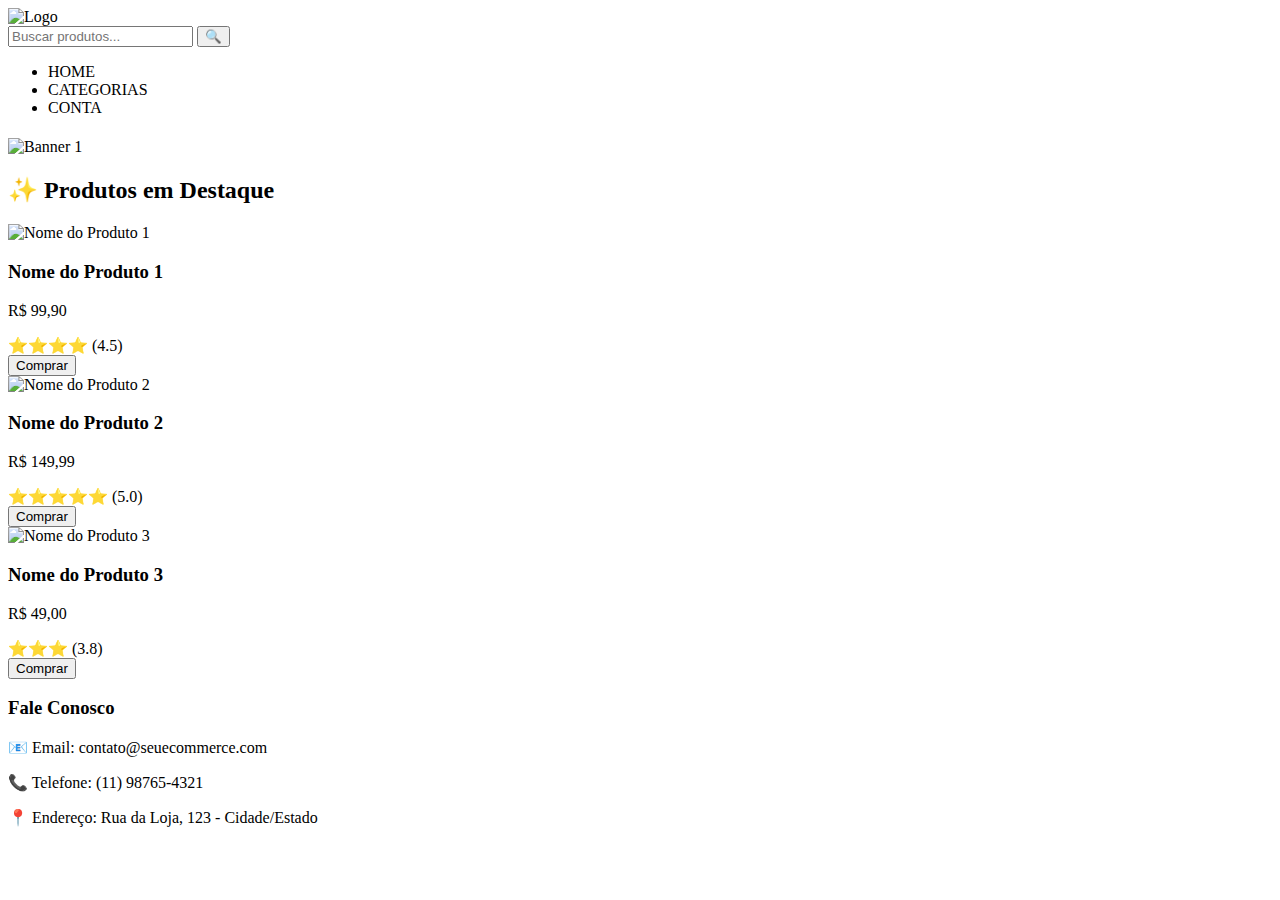
<file: src/main/resources/templates/index.html>
<!DOCTYPE html>
<html lang="en">
<head>
    <meta charset="UTF-8">
    <meta name="viewport" content="width=device-width, initial-scale=1.0">
    <title>Home | E-commerce</title>
    <link rel="stylesheet" th:href="@{/css/common.css}">
    <link rel="stylesheet" th:href="@{/css/index.css}">
</head>
<body>
    <header class="header">
        <a th:href="@{/}"><div class="header-logo"><img th:src="@{/img/logo.png}" alt="Logo" id="logo"></div></a>
        <div class="header-search">
            <input type="search" placeholder="Buscar produtos...">
            <button>🔍</button>
        </div>
        <nav class="header-nav">
            <ul>
                <li><a th:href="@{/}">HOME</a></li>
                <li><a th:href="@{/categorias}">CATEGORIAS</a></li>
                <li><a th:href="@{/conta}">CONTA</a></li>
            </ul>
        </nav>
    </header>

    <h1></h1>

    <section class="hero-banner">
        <div class="slider-container">
            <div class="slide active">
                <img th:src="@{/img/product_placeholder.png}" alt="Banner 1">
            </div>
            </div>
    </section>

    <section class="product-grid">
        <h2 class="section-title">✨ Produtos em Destaque</h2>
        <div class="products-container">
            <div class="product-card">
                <img th:src="@{/img/product_placeholder.png}" alt="Nome do Produto 1">
                <h3 class="product-name">Nome do Produto 1</h3>
                <p class="product-price">R$ 99,90</p>
                <div class="product-rating">⭐⭐⭐⭐ (4.5)</div>
                <button class="add-to-cart"><a th:href="@{/produto}">Comprar</a></button>
            </div>
            <div class="product-card">
                <img th:src="@{/img/product_placeholder.png}" alt="Nome do Produto 2">
                <h3 class="product-name">Nome do Produto 2</h3>
                <p class="product-price">R$ 149,99</p>
                <div class="product-rating">⭐⭐⭐⭐⭐ (5.0)</div>
                <button class="add-to-cart"><a th:href="@{/produto}">Comprar</a></button>
            </div>
            <div class="product-card">
                <img th:src="@{/img/product_placeholder.png}" alt="Nome do Produto 3">
                <h3 class="product-name">Nome do Produto 3</h3>
                <p class="product-price">R$ 49,00</p>
                <div class="product-rating">⭐⭐⭐ (3.8)</div>
                <button class="add-to-cart"><a th:href="@{/produto}">Comprar</a></button>
            </div>
        </div>
    </section>

    <footer class="footer">
        <div class="footer-contacts">
            <h3>Fale Conosco</h3>
            <p>📧 Email: contato@seuecommerce.com</p>
            <p>📞 Telefone: (11) 98765-4321</p>
            <p>📍 Endereço: Rua da Loja, 123 - Cidade/Estado</p>
        </div>
    </footer>
</body>
</html>
</file>
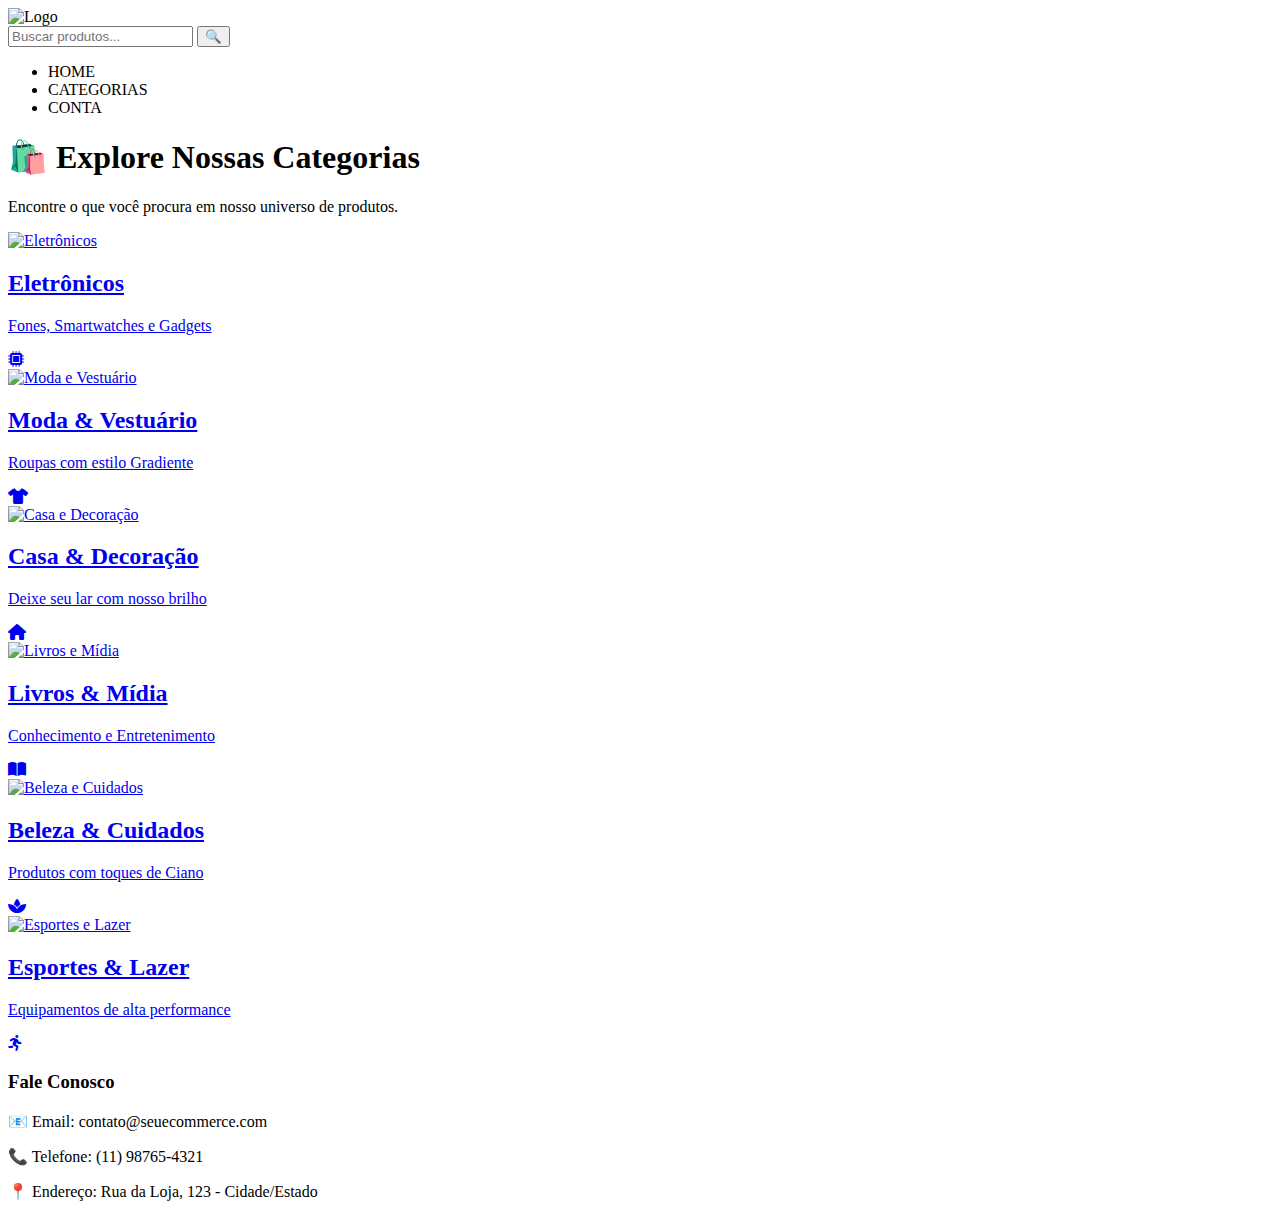
<file: src/main/resources/templates/categorias.html>
<!DOCTYPE html>
<html lang="pt-BR">
<head>
    <meta charset="UTF-8">
    <meta name="viewport" content="width=device-width, initial-scale=1.0">
    <title>Categorias de Produtos | E-commerce Gradiente</title>
    <link rel="stylesheet" th:href="@{/css/common.css}">
    <link rel="stylesheet" th:href="@{/css/categorias.css}">
    <link rel="stylesheet" href="https://cdnjs.cloudflare.com/ajax/libs/font-awesome/6.0.0-beta3/css/all.min.css">
</head>
<body>

    <header class="header">
        <a th:href="@{/}"><div class="header-logo"><img th:src="@{/img/logo.png}" alt="Logo" id="logo"></div></a>
        <div class="header-search">
            <input type="search" placeholder="Buscar produtos...">
            <button>🔍</button>
        </div>
        <nav class="header-nav">
            <ul>
                <li><a th:href="@{/}">HOME</a></li>
                <li><a th:href="@{/categorias}">CATEGORIAS</a></li>
                <li><a th:href="@{/conta}">CONTA</a></li>
            </ul>
        </nav>
    </header>

    <main class="categories-section">
        <h1 class="page-title">🛍️ Explore Nossas Categorias</h1>
        <p class="subtitle">Encontre o que você procura em nosso universo de produtos.</p>
        
        <div class="categories-grid">
            
            <a href="#" class="category-card">
                <img th:src="@{/img/product_placeholder.png}" alt="Eletrônicos">
                <div class="card-info">
                    <h2>Eletrônicos</h2>
                    <p>Fones, Smartwatches e Gadgets</p>
                    <i class="fas fa-microchip"></i>
                </div>
            </a>

            <a href="#" class="category-card">
                <img th:src="@{/img/product_placeholder.png}" alt="Moda e Vestuário">
                <div class="card-info">
                    <h2>Moda & Vestuário</h2>
                    <p>Roupas com estilo Gradiente</p>
                    <i class="fas fa-tshirt"></i>
                </div>
            </a>

            <a href="#" class="category-card">
                <img th:src="@{/img/product_placeholder.png}" alt="Casa e Decoração">
                <div class="card-info">
                    <h2>Casa & Decoração</h2>
                    <p>Deixe seu lar com nosso brilho</p>
                    <i class="fas fa-home"></i>
                </div>
            </a>

            <a href="#" class="category-card">
                <img th:src="@{/img/product_placeholder.png}" alt="Livros e Mídia">
                <div class="card-info">
                    <h2>Livros & Mídia</h2>
                    <p>Conhecimento e Entretenimento</p>
                    <i class="fas fa-book-open"></i>
                </div>
            </a>

            <a href="#" class="category-card">
                <img th:src="@{/img/product_placeholder.png}" alt="Beleza e Cuidados">
                <div class="card-info">
                    <h2>Beleza & Cuidados</h2>
                    <p>Produtos com toques de Ciano</p>
                    <i class="fas fa-spa"></i>
                </div>
            </a>

            <a href="#" class="category-card">
                <img th:src="@{/img/product_placeholder.png}" alt="Esportes e Lazer">
                <div class="card-info">
                    <h2>Esportes & Lazer</h2>
                    <p>Equipamentos de alta performance</p>
                    <i class="fas fa-running"></i>
                </div>
            </a>

        </div>
    </main>

    <footer class="footer">
        <div class="footer-contacts">
            <h3>Fale Conosco</h3>
            <p>📧 Email: contato@seuecommerce.com</p>
            <p>📞 Telefone: (11) 98765-4321</p>
            <p>📍 Endereço: Rua da Loja, 123 - Cidade/Estado</p>
        </div>
    </footer>

</body>
</html>
</file>
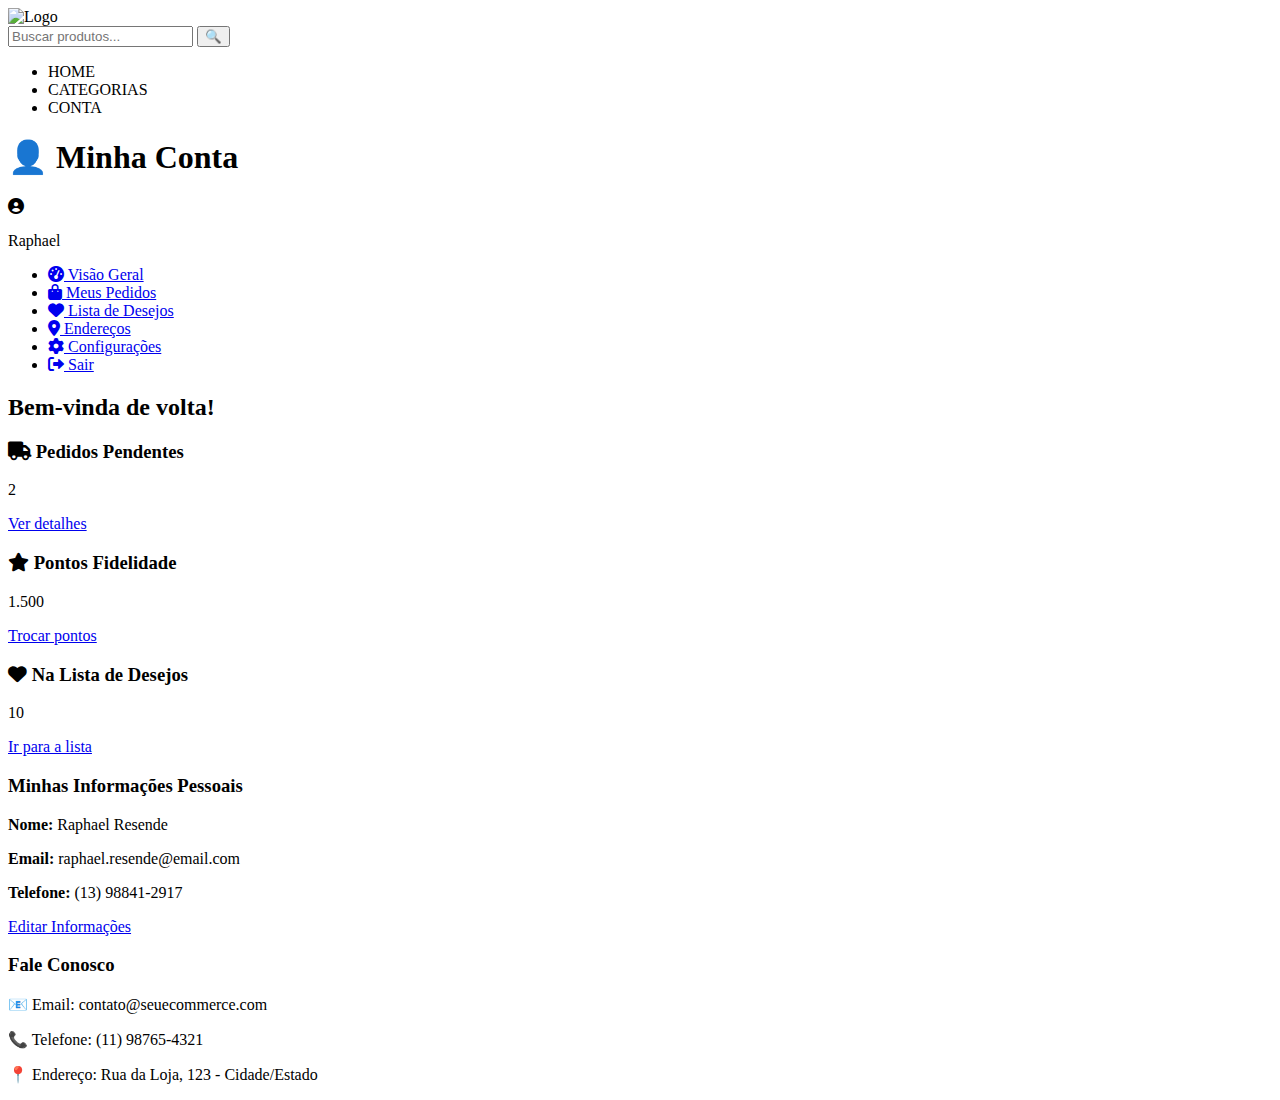
<file: src/main/resources/templates/conta.html>
<!DOCTYPE html>
<html lang="pt-BR">
<head>
    <meta charset="UTF-8">
    <meta name="viewport" content="width=device-width, initial-scale=1.0">
    <title>Minha Conta | E-commerce</title>
    <link rel="stylesheet" th:href="@{/css/common.css}">
    <link rel="stylesheet" th:href="@{/css/conta.css}">
    <link rel="stylesheet" href="https://cdnjs.cloudflare.com/ajax/libs/font-awesome/6.0.0-beta3/css/all.min.css">
</head>
<body>

    <header class="header">
        <a th:href="@{/}"><div class="header-logo"><img th:src="@{/img/logo.png}" alt="Logo" id="logo"></div></a>
        <div class="header-search">
            <input type="search" placeholder="Buscar produtos...">
            <button>🔍</button>
        </div>
        <nav class="header-nav">
            <ul>
                <li><a th:href="@{/}">HOME</a></li>
                <li><a th:href="@{/categorias}">CATEGORIAS</a></li>
                <li><a th:href="@{/conta}">CONTA</a></li>
            </ul>
        </nav>
    </header>

    <main class="account-dashboard-section">
        <h1 class="page-title">👤 Minha Conta</h1>
        
        <div class="dashboard-container">
            
            <aside class="sidebar-menu">
                <div class="user-profile-summary">
                    <div class="user-avatar">
                        <i class="fas fa-user-circle"></i>
                    </div>
                    <p class="user-name">Raphael</p>
                </div>
                
                <nav>
                    <ul>
                        <li><a href="#" class="menu-item active"><i class="fas fa-tachometer-alt"></i> Visão Geral</a></li>
                        <li><a href="#" class="menu-item"><i class="fas fa-shopping-bag"></i> Meus Pedidos</a></li>
                        <li><a href="#" class="menu-item"><i class="fas fa-heart"></i> Lista de Desejos</a></li>
                        <li><a href="#" class="menu-item"><i class="fas fa-map-marker-alt"></i> Endereços</a></li>
                        <li><a href="#" class="menu-item"><i class="fas fa-cog"></i> Configurações</a></li>
                        <li><a href="#" class="menu-item logout"><i class="fas fa-sign-out-alt"></i> Sair</a></li>
                    </ul>
                </nav>
            </aside>

            <section class="dashboard-content">
                
                <h2>Bem-vinda de volta!</h2>
                
                <div class="status-cards-container">
                    <div class="status-card pending">
                        <h3><i class="fas fa-truck"></i> Pedidos Pendentes</h3>
                        <p class="card-number">2</p>
                        <a href="#">Ver detalhes</a>
                    </div>
                    <div class="status-card points">
                        <h3><i class="fas fa-star"></i> Pontos Fidelidade</h3>
                        <p class="card-number">1.500</p>
                        <a href="#">Trocar pontos</a>
                    </div>
                    <div class="status-card favorites">
                        <h3><i class="fas fa-heart"></i> Na Lista de Desejos</h3>
                        <p class="card-number">10</p>
                        <a href="#">Ir para a lista</a>
                    </div>
                </div>

                <div class="quick-info-section">
                    <h3>Minhas Informações Pessoais</h3>
                    <div class="info-block">
                        <p><strong>Nome:</strong> Raphael Resende</p>
                        <p><strong>Email:</strong> raphael.resende@email.com</p>
                        <p><strong>Telefone:</strong> (13) 98841-2917</p>
                        <a href="#" class="edit-btn">Editar Informações</a>
                    </div>
                </div>

            </section>
        </div>
    </main>

    <footer class="footer">
        <div class="footer-contacts">
            <h3>Fale Conosco</h3>
            <p>📧 Email: contato@seuecommerce.com</p>
            <p>📞 Telefone: (11) 98765-4321</p>
            <p>📍 Endereço: Rua da Loja, 123 - Cidade/Estado</p>
        </div>
    </footer>

</body>
</html>
</file>
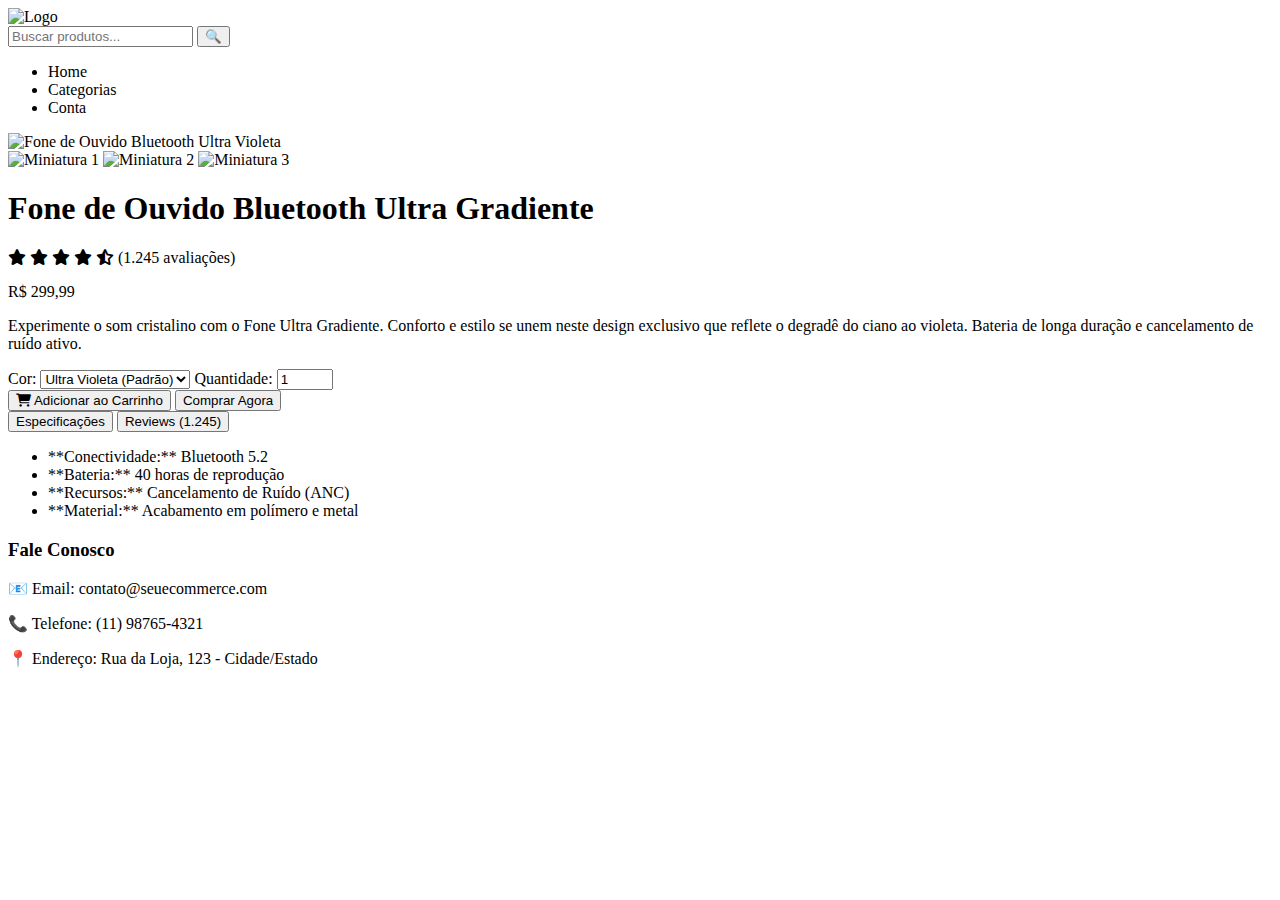
<file: src/main/resources/templates/produto.html>
<!DOCTYPE html>
<html lang="pt-BR">
<head>
    <meta charset="UTF-8">
    <meta name="viewport" content="width=device-width, initial-scale=1.0">
    <title>Detalhes do Produto | E-commerce</title>
    <link rel="stylesheet" th:href="@{/css/common.css}">
    <link rel="stylesheet" th:href="@{/css/produto.css}">
    <link rel="stylesheet" href="https://cdnjs.cloudflare.com/ajax/libs/font-awesome/6.0.0-beta3/css/all.min.css">
</head>
<body>

    <header class="header">
        <a th:href="@{/}"><div class="header-logo"><img th:src="@{/img/logo.png}" alt="Logo" id="logo"></div></a>
        <div class="header-search">
            <input type="search" placeholder="Buscar produtos...">
            <button>🔍</button>
        </div>
        <nav class="header-nav">
            <ul>
                <li><a th:href="@{/}">Home</a></li>
                <li><a th:href="@{/categorias}">Categorias</a></li>
                <li><a th:href="@{/conta}">Conta</a></li>
            </ul>
        </nav>
    </header>

    <main class="product-detail-section">
        <div class="product-container">

            <div class="product-image-area">
                <img th:src="@{/img/product_placeholder.png}" alt="Fone de Ouvido Bluetooth Ultra Violeta" class="main-product-image">
                
                <div class="image-gallery">
                    <img th:src="@{/img/product_placeholder.png}" alt="Miniatura 1" class="thumbnail active">
                    <img th:src="@{/img/product_placeholder.png}" alt="Miniatura 2" class="thumbnail">
                    <img th:src="@{/img/product_placeholder.png}" alt="Miniatura 3" class="thumbnail">
                </div>
            </div>

            <div class="product-info-area">
                <h1 class="product-title">Fone de Ouvido Bluetooth Ultra Gradiente</h1>
                
                <div class="product-rating-detail">
                    <span class="stars">
                        <i class="fas fa-star"></i>
                        <i class="fas fa-star"></i>
                        <i class="fas fa-star"></i>
                        <i class="fas fa-star"></i>
                        <i class="fas fa-star-half-alt"></i>
                    </span>
                    (1.245 avaliações)
                </div>

                <p class="product-price-large">R$ 299,99</p>

                <p class="product-description">
                    Experimente o som cristalino com o Fone Ultra Gradiente. Conforto e estilo se unem neste design exclusivo que reflete o degradê do ciano ao violeta. Bateria de longa duração e cancelamento de ruído ativo.
                </p>

                <div class="product-options">
                    <label for="color">Cor:</label>
                    <select id="color">
                        <option value="violeta">Ultra Violeta (Padrão)</option>
                        <option value="ciano">Ciano Brilhante</option>
                        <option value="preto">Preto Galaxy</option>
                    </select>

                    <label for="quantity">Quantidade:</label>
                    <input type="number" id="quantity" value="1" min="1" max="10">
                </div>

                <div class="purchase-actions">
                    <button class="add-to-cart-large">
                        <i class="fas fa-shopping-cart"></i> Adicionar ao Carrinho
                    </button>
                    <button class="buy-now">Comprar Agora</button>
                </div>

                <div class="product-tabs">
                    <button class="tab-button active">Especificações</button>
                    <button class="tab-button">Reviews (1.245)</button>
                    
                    <div class="tab-content active">
                        <ul>
                            <li>**Conectividade:** Bluetooth 5.2</li>
                            <li>**Bateria:** 40 horas de reprodução</li>
                            <li>**Recursos:** Cancelamento de Ruído (ANC)</li>
                            <li>**Material:** Acabamento em polímero e metal</li>
                        </ul>
                    </div>
                </div>

            </div>

        </div>
    </main>

    <footer class="footer">
        <div class="footer-contacts">
            <h3>Fale Conosco</h3>
            <p>📧 Email: contato@seuecommerce.com</p>
            <p>📞 Telefone: (11) 98765-4321</p>
            <p>📍 Endereço: Rua da Loja, 123 - Cidade/Estado</p>
        </div>
    </footer>

</body>
</html>
</file>
